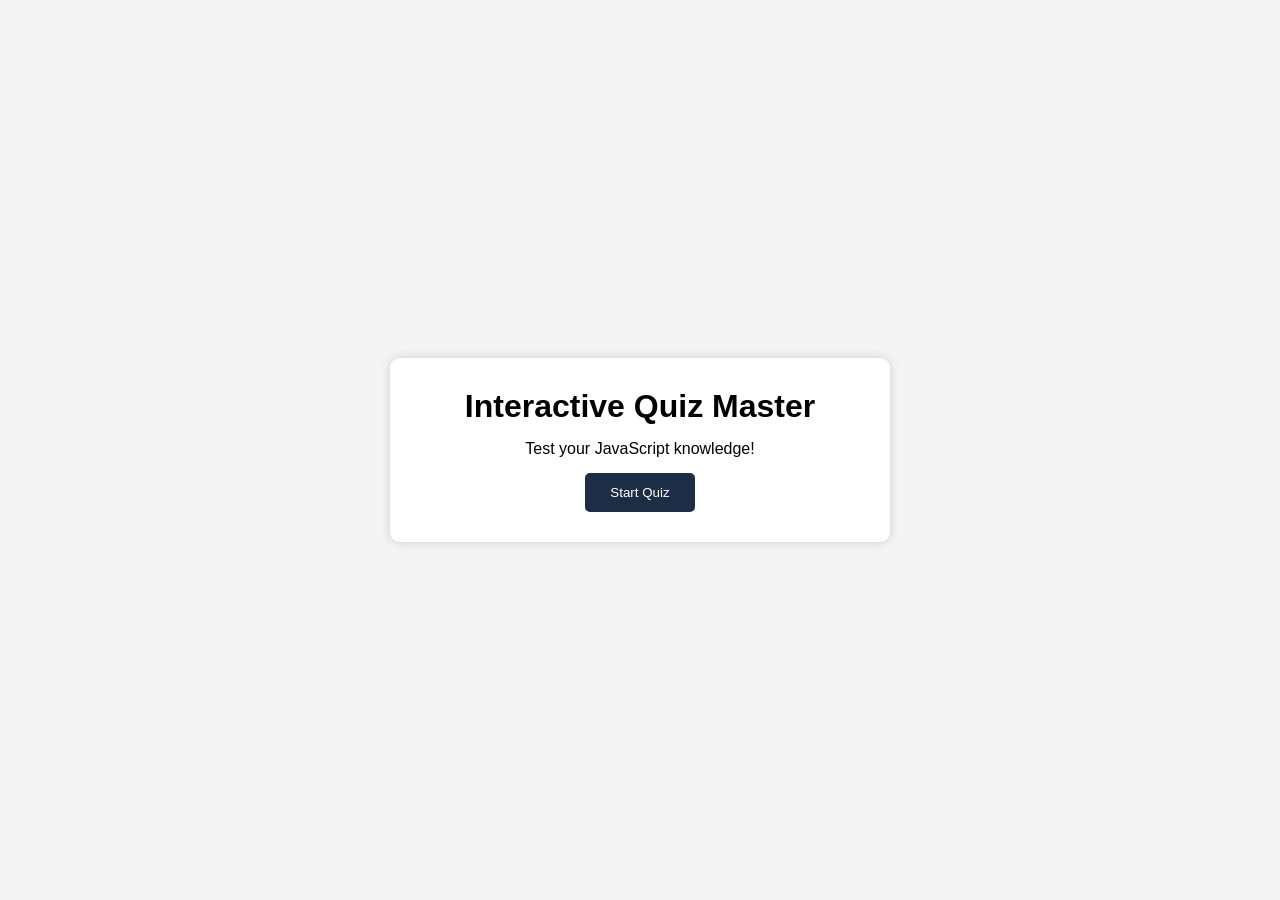
<file: index.html>
<!DOCTYPE html>
<html lang="en">
<head>
    <meta charset="UTF-8">
    <meta name="viewport" content="width=device-width, initial-scale=1.0">
    <title>Interactive Quiz Master</title>
    <link rel="stylesheet" href="style.css">
</head>

<body>

    <div class="container">
        <h1>Interactive Quiz Master</h1>
        <p>Test your JavaScript knowledge!</p>

        <button id="startBtn">Start Quiz</button>
    </div>

    <script>
        const startBtn = document.querySelector("#startBtn");

        startBtn.addEventListener("click", function() {
            window.location.href = "quiz.html";
        });
    </script>

</body>
</html>
</file>
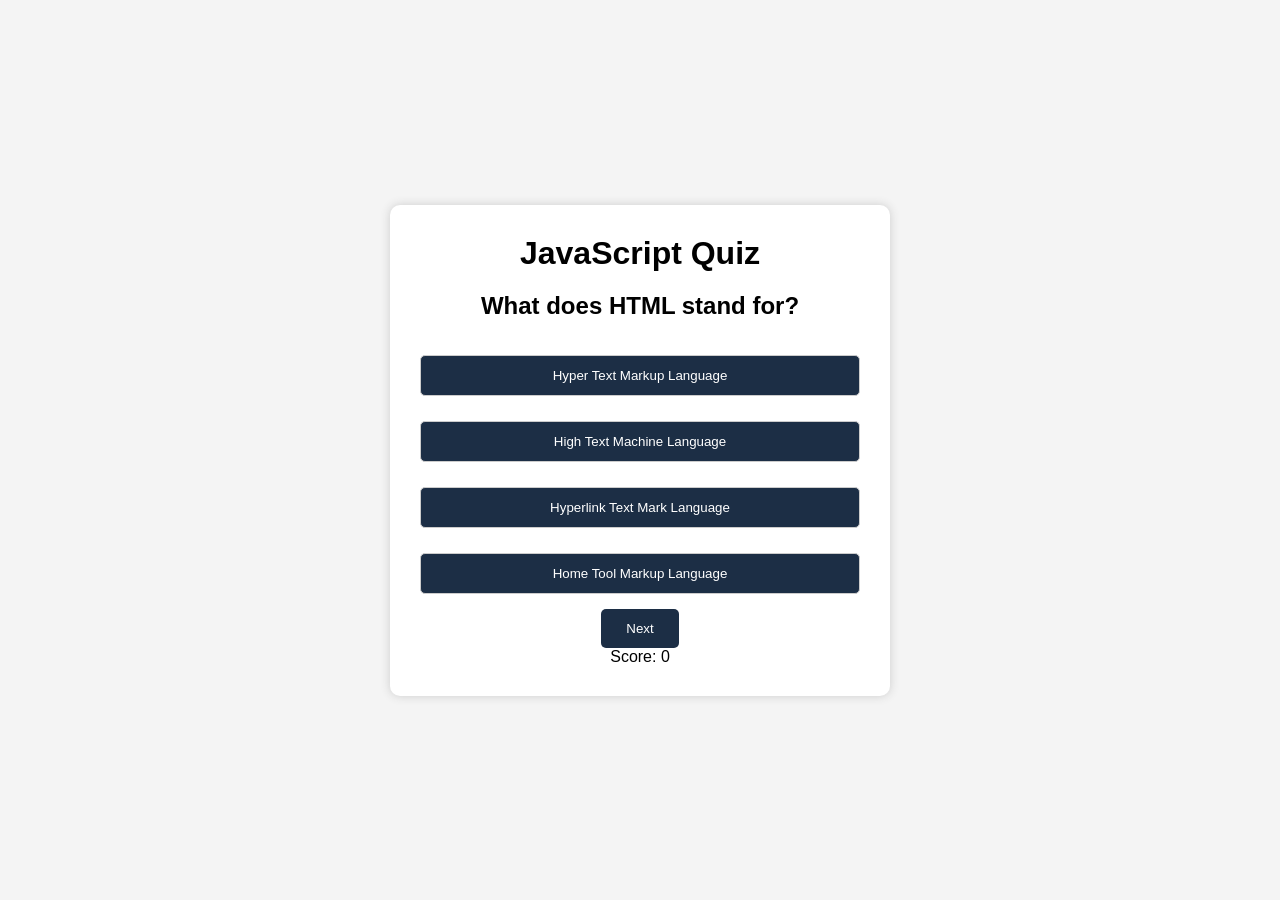
<file: quiz.html>
<!DOCTYPE html>
<html lang="en">
<head>
    <meta charset="UTF-8">
    <meta name="viewport" content="width=device-width, initial-scale=1.0">
    <title>Quiz</title>
    <link rel="stylesheet" href="style.css">
</head>

<body>

    <div class="quiz-container">

        <h1>JavaScript Quiz</h1>

        <h2 id="question">Question will appear here</h2>

        <div id="options"></div>

        <button id="nextBtn">Next</button>

        <p id="score">Score: 0</p>

    </div>

    <script src="script.js"></script>

</body>
</html>
</file>
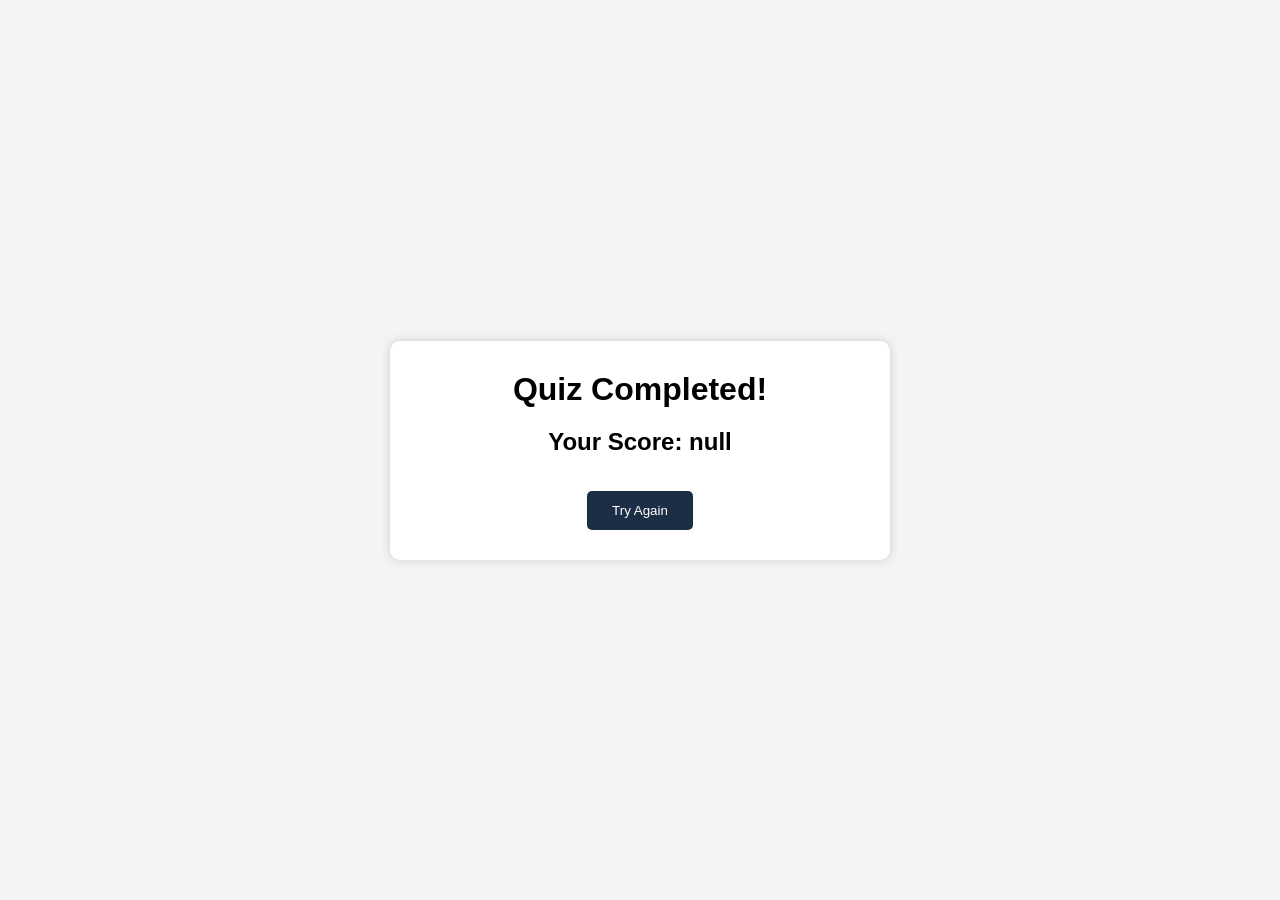
<file: results.html>
<!DOCTYPE html>
<html lang="en">
<head>
    <meta charset="UTF-8">
    <meta name="viewport" content="width=device-width, initial-scale=1.0">
    <title>Quiz Results</title>
    <link rel="stylesheet" href="style.css">
</head>

<body>

    <div class="container">

        <h1>Quiz Completed!</h1>

        <h2 id="finalScore">Your Score: 0</h2>

        <button id="restartBtn">Try Again</button>

    </div>

    <script>

        let finalScore = document.querySelector("#finalScore");

        let score = localStorage.getItem("score");

        finalScore.textContent = "Your Score: " + score;

        let restartBtn = document.querySelector("#restartBtn");

        restartBtn.addEventListener("click", function() {
            window.location.href = "index.html";
        });

    </script>

</body>
</html>
</file>
<file: style.css>
* {
    margin: 0;
    padding: 0;
    box-sizing: border-box;
}

body {
    font-family: Arial, sans-serif;
    background-color: #f4f4f4;
    display: flex;
    justify-content: center;
    align-items: center;
    min-height: 100vh;
}

.container,
.quiz-container {
    background-color: white;
    width: 500px;
    padding: 30px;
    text-align: center;
    border-radius: 10px;
    box-shadow: 0 0 10px #ccc;
}

h1 {
    margin-bottom: 15px;
}

h2 {
    margin: 20px 0;
}

button {
    padding: 12px 25px;
    border: none;
    border-radius: 5px;
    background-color: #1c2e45;
    color: white;
    cursor: pointer;
    margin-top: 15px;
}

button:hover {
    background-color: skyblue;
    color: black;
}

#options {
    display: flex;
    flex-direction: column;
    gap: 10px;
}

.option {
    padding: 12px;
    border: 1px solid #ccc;
    border-radius: 5px;
    cursor: pointer;
}

.option:hover {
    background-color: #e8f4ff;
}
</file>
